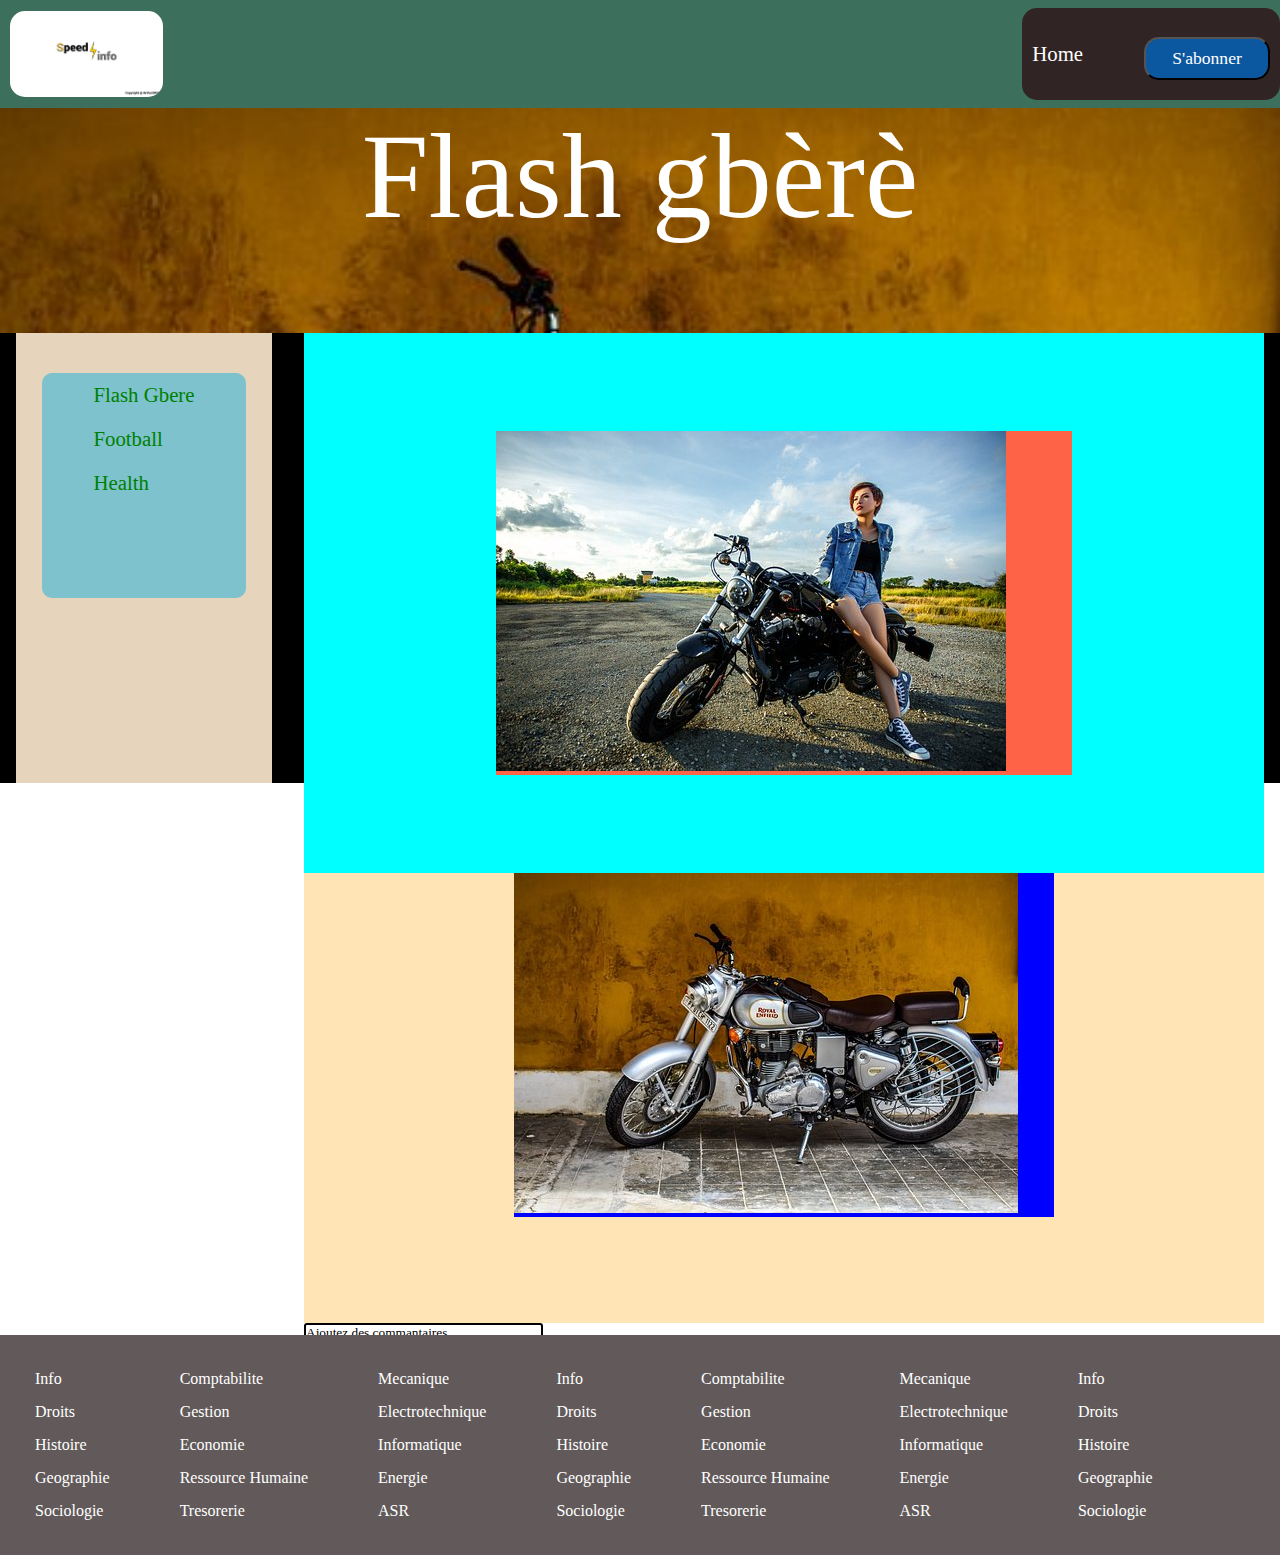
<file: pages/article.html>
<!DOCTYPE html>
<html lang="fr">
<head>
    <meta charset="UTF-8">
    <meta name="viewport" content="width=device-width, initial-scale=1.0">
    <title>article</title>
    <link rel="stylesheet" href="../css/style.css">
</head>
<body>
    
    <main>
        <header>
            <section class="bar">
                <article class="logo">
                    <img src="../images/logo.png" alt="">
                </article>
                <menu>
                    <article>
                        <a href="./index.html">Home</a>
                    </article>
                    <article>
                        <button>S'abonner</button>
                    </article>
                </menu>
                
            </section>
            <section class="baniere">
                <p>Flash gbèrè</p>
            </section>
        </header>

        <section class="content">
            
            <section class="articleelement">
                <article class="categoriBox">
                    <nav>
                        <ul>
                            <li><a href="#">Flash Gbere</a></li>
                            <li><a href="#">Football</a></li>
                            <li><a href="#">Health</a></li>
                        </ul>
                    </nav>
                </article>
                <article class="articleBox">
                    <article class="toparticle">
                        <article class="toparticlecard">
                            <img src="../images/girl-6398258__340.jpg" alt="">
                        </article>
                    </article>
                    <article class="articlelist">
                        <article class="articleList_card">
                            <aside class="articleList_card_img">
                                <img src="../images/bike-909690__340.jpg">
                            </aside>
                            
                        </article>
                        
                    </article>
                    <textarea name="textarea" id="" cols="30" rows="10">Ajoutez des commantaires</textarea>

                </article>
            </section>
        </section>

        <footer>
            <section>
                <ul>
                    <li>Info</li>
                    <li>Droits</li>
                    <li>Histoire</li>
                    <li>Geographie</li>
                    <li>Sociologie</li>
                </ul>
                <ul>
                    <li>Comptabilite</li>
                    <li>Gestion</li>
                    <li>Economie</li>
                    <li>Ressource Humaine</li>
                    <li>Tresorerie</li>
                </ul>
                <ul>
                    <li>Mecanique</li>
                    <li>Electrotechnique</li>
                    <li>Informatique</li>
                    <li>Energie</li>
                    <li>ASR</li>
                </ul>
                <ul>
                    <li>Info</li>
                    <li>Droits</li>
                    <li>Histoire</li>
                    <li>Geographie</li>
                    <li>Sociologie</li>
                </ul>
                <ul>
                    <li>Comptabilite</li>
                    <li>Gestion</li>
                    <li>Economie</li>
                    <li>Ressource Humaine</li>
                    <li>Tresorerie</li>
                </ul>
                <ul>
                    <li>Mecanique</li>
                    <li>Electrotechnique</li>
                    <li>Informatique</li>
                    <li>Energie</li>
                    <li>ASR</li>
                </ul>
                <ul>
                    <li>Info</li>
                    <li>Droits</li>
                    <li>Histoire</li>
                    <li>Geographie</li>
                    <li>Sociologie</li>
                </ul>
            </section>
            
        </footer>

    </main>
</body>
</html>
</file>
<file: css/style.css>
* {
  font-family: Georgia, "Times New Roman", Times, serif;
  padding: 0;
  margin: 0;
}

.bar {
  height: 12vh;
  width: 100%;
  background-color: rgb(61, 112, 92);
  display: flex;
  align-items: center;
  justify-content: space-between;
}

.logo img {
  height: 35%;
  width: 15%;
  padding: 0;
  display: flex;
  justify-content: space-around;
  align-items: center;
  animation: animation1 4s infinite;
  margin-left: 10px;
  border-radius: 15px;
}

@keyframes animation2 {
  0% {
    transform: translateX(0);
    opacity: 0;
  }
  100% {
    transform: translateX(0);
    opacity: 1;
  }
}
@keyframes animation1 {
  0% {
    transform: translateX(200px);
    opacity: 0;
  }
  100% {
    transform: translateX(0);
    opacity: 1;
  }
}
menu {
  height: 85%;
  width: 25%;
  background-color: #312424;
  display: flex;
  justify-content: space-between;
  align-items: center;
  font-size: 1.3rem;
  padding-left: 10px;
  padding-right: 10px;
  border-radius: 15px;
}
menu a {
  color: #fff;
  text-decoration: none;
}
menu button {
  border-radius: 15px;
  padding: 1vh;
  width: 14vh;
  box-shadow: 10px;
  background-color: rgb(11, 88, 160);
  color: #fff;
  transform: translateY(5px);
  font-size: 1.1rem;
  animation: pulseButton 3s infinite;
}
@keyframes pulseButton {
  0%, 100% {
    transform: translateY(5px);
  }
  50% {
    transform: translateY(10px);
  }
  0%, 100% {
    transform: translateY(5px);
  }
  50% {
    transform: translateY(10px);
  }
}

.baniere {
  height: 25vh;
  width: 100%;
  color: #fff;
  background-image: url(../images/bike-909690__340.jpg);
  background-size: cover;
  text-align: center;
  font-family: cooper black;
  justify-content: center;
  animation: pulseBackground 5s infinite alternate;
}
.baniere p {
  font-size: 120px;
  animation: lumiereButton 5s infinite;
}

/* @keyframes pulseBackground {
  0% {
    background-color: #b0a6a6;
  }
  100% {
    background-color: #ffc107;
  }
} */
@keyframes lumiereButton {
  0%, 20%, 50%, 80%, 100% {
    color: #fff;
  }
  25%, 55% {
    color: #ffc107;
  }
  45%, 75% {
    color: #17a2b8;
  }
  70%, 95% {
    color: #28a745;
  }
  90% {
    color: #dc3545;
  }
  0%, 100% {
    font-size: 100px;
  }
  50% {
    font-size: 120px;
  }
}
.content .research {
  height: 15vh;
  width: 100%;
  background-image: url(../images/girl-6398258__340.jpg);
  background-size: cover;
  align-items: center;
  justify-content: center;
  display: flex;
}
.content .research input {
  height: 5vh;
  width: 20%;
  margin-top: 1vh;
  margin-bottom: 1vh;
  text-align: center;
  border-radius: 15vh;
  animation: changementdetaille 5s ease-out infinite;
}
@keyframes changementdetaille {
  0%, 100% {
    width: 20%;
  }
  50% {
    width: 40%;
  }
}
.content .articleelement {
  height: 50vh;
  width: 100%;
  background-color: #000;
  display: flex;
  justify-content: space-around;
}
.content .articleelement .categoriBox {
  height: 50vh;
  width: 20%;
  background-color: rgb(231, 212, 189);
  display: flex;
  justify-content: center;
  overflow: hidden;
}
.content .articleelement .categoriBox nav {
  height: 50%;
  width: 80%;
  background-color: rgba(32, 178, 218, 0.532);
  display: flex;
  justify-content: center;
  margin: 10px;
  margin-top: 40px;
  border-radius: 10px;
  overflow: hidden;
}
.content .articleelement .categoriBox nav ul {
  list-style-type: none;
  height: auto;
  display: flex;
  overflow: hidden;
  flex-direction: column;
}
.content .articleelement .categoriBox nav ul li {
  margin: 10px 0;
  transition: transform 0.3s ease-in-out;
}
.content .articleelement .categoriBox nav ul li:hover {
  transform: scale(1.2);
}
.content .articleelement .categoriBox nav ul li a {
  color: green;
  font-size: 1.3rem;
  text-decoration: none;
  transition: color 0.3s ease-in-out;
}
.content .articleelement .categoriBox nav ul li a:hover {
  color: #fff;
}
.content .articleelement .articleBox {
  height: 50vh;
  width: 75%;
  background-color: rgb(165, 68, 192);
}
.content .articleelement .articleBox .toparticle {
  min-height: 60vh;
  width: 100%;
  background-color: aqua;
  display: flex;
  align-items: center;
  justify-content: center;
}
.content .articleelement .articleBox .toparticle .toparticlecard {
  height: 85%;
  width: 60%;
  background-color: tomato;
}
.content .articleelement .articlelist {
  height: 50vh;
  width: 100%;
  background-color: moccasin;
  display: flex;
  justify-content: space-around;
  flex-wrap: wrap;
  gap: 2vh;
}
.content .articleelement .articlelist .articleList_card {
  height: 35vh;
  width: 60vh;
  background-color: peru;
  display: flex;
  justify-content: space-between;
  flex-direction: column;
}
.content .articleelement .articlelist .articleList_card .articleList_card_img {
  height: 100;
  width: 100%;
  background-color: blue;
}
.content .articleelement .articlelist .articleList_card .articleList_card_title {
  height: 15%;
  width: 100%;
  background-color: black;
}

textarea {
  border: #000 2px solid;
  box-shadow: #000 5px;
  border-radius: 3px;
}

footer {
  top: 552px;
  background-color: rgb(98, 90, 90);
  height: 100%;
  width: 100%;
  position: relative;
  color: white;
  display: flex;
  justify-content: space-between;
}
footer section {
  display: flex;
  justify-content: space-between;
  list-style-type: none;
  list-style: none;
}
footer section ul {
  list-style: none;
  margin-left: 60px;
  margin: 20px;
}
footer section ul li {
  margin: 15px;
}
footer section ul li:hover {
  transform: scale(1.2);
  color: rgb(121, 197, 70);
  animation: rotationtext 3s;
}
@keyframes rotationtext {
  0%, 100% {
    transform: translateY(5px);
  }
  50% {
    transform: translateY(10px);
  }
  0%, 100% {
    transform: translateY(5px);
  }
  50% {
    transform: translateY(10px);
  }
}

/*# sourceMappingURL=style.css.map */
</file>
